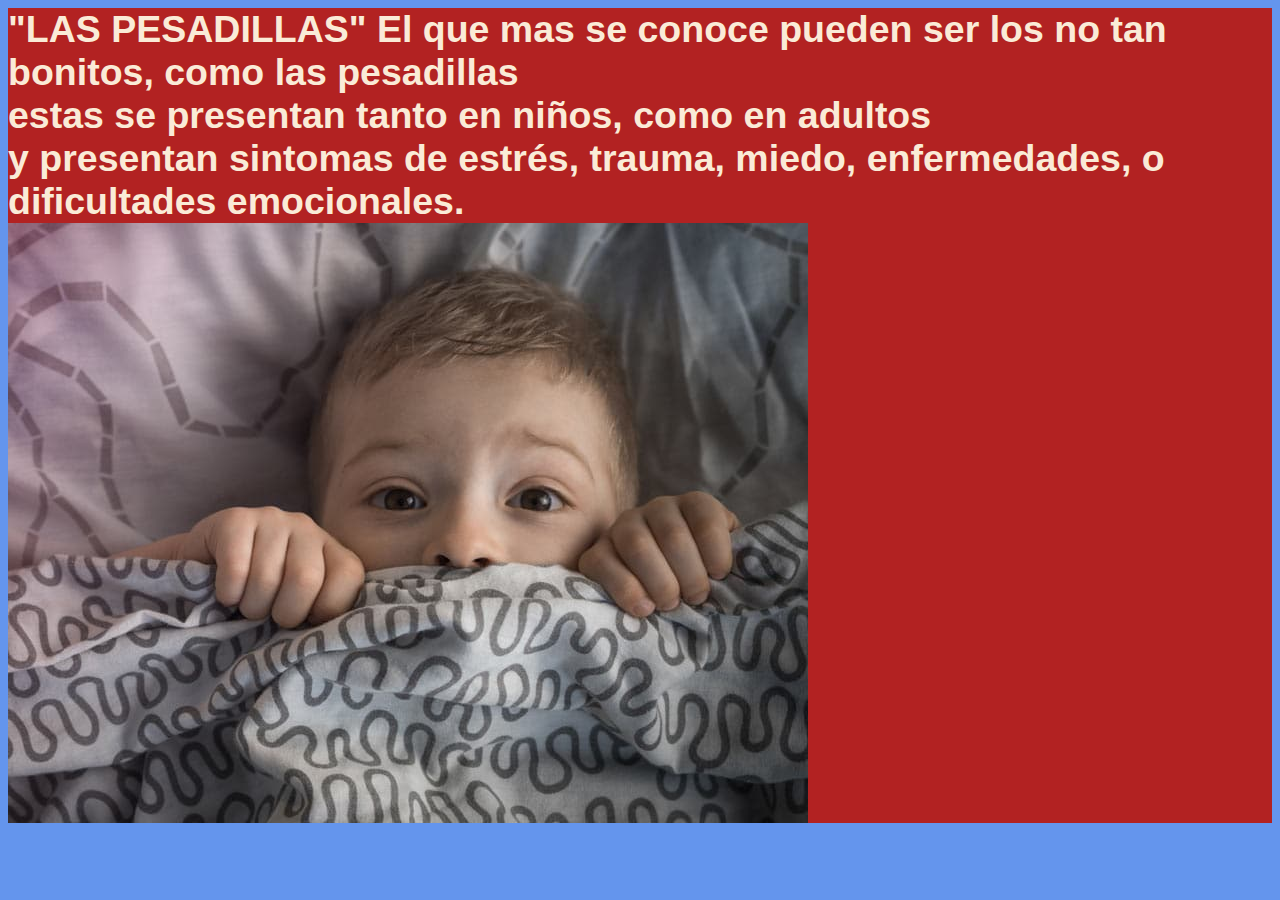
<file: cajas.html>
<html>
    <head>
        <link rel="stylesheet" href="estilos3.css">
        <body>
            <div class="caja">
               <h1>
                   <p>
                       <h2>
                           "LAS PESADILLAS" <width cursive "170"></width>
                           <width aria-label="80">El que mas se conoce pueden ser los no tan bonitos, como las pesadillas <br>
                           estas se presentan tanto en niños, como en adultos <br>
                           y presentan sintomas de estrés, trauma, miedo, enfermedades, o dificultades emocionales. <br></width>
                           <img src="img3.jpg"> 
                       </h2>
                   </p>
               </h1> 
            </div>
        </body>
    </head>
</html>
</file>
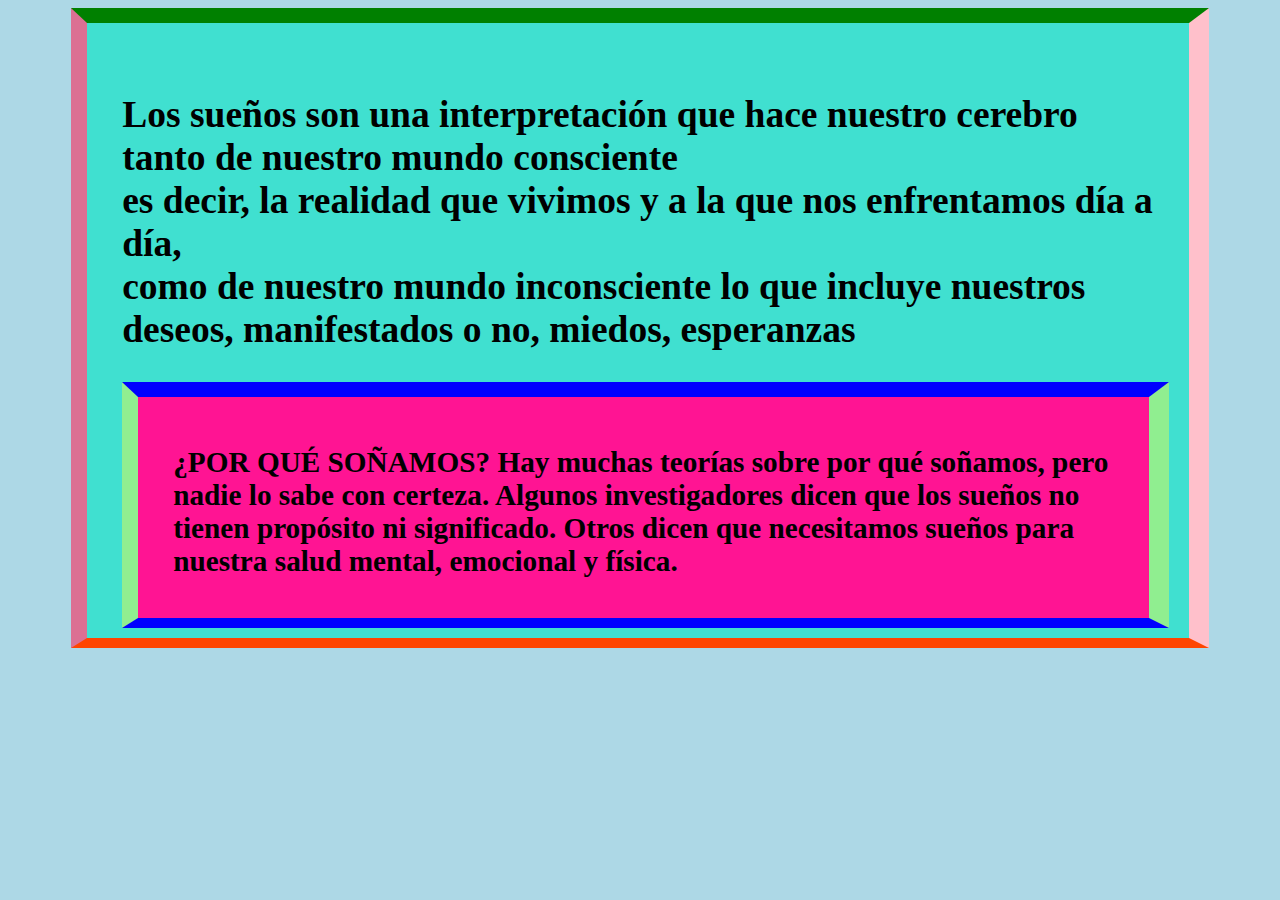
<file: contenedores.html>
<html>
    <head>
       <link rel="stylesheet" href="estilos2.css">
    </head>
        <body> 
            <div class="contenedor">
                <div class="caja-uno">
                    <h1>
                        <p>
                        
                            <h2>Los sueños son una interpretación que hace nuestro cerebro tanto de nuestro mundo consciente <br>
                            es decir, la realidad que vivimos y a la que nos enfrentamos día a día, <br>
                            como de nuestro mundo inconsciente lo que incluye nuestros deseos, manifestados o no, miedos, esperanzas <br></h2>
                        </p>
                    </h1>
                    <div class="caja-dos">
                        <p>
                            <h3>¿POR QUÉ SOÑAMOS?
                                Hay muchas teorías sobre por qué soñamos, pero nadie lo sabe con certeza. 
                                Algunos investigadores dicen que los sueños no tienen propósito ni significado. 
                                Otros dicen que necesitamos sueños para nuestra salud mental,
                                emocional y física.
                            </h3>
                        </p>
                    </div>
                </div>
            </div>
        </body>
    
</html>
</file>
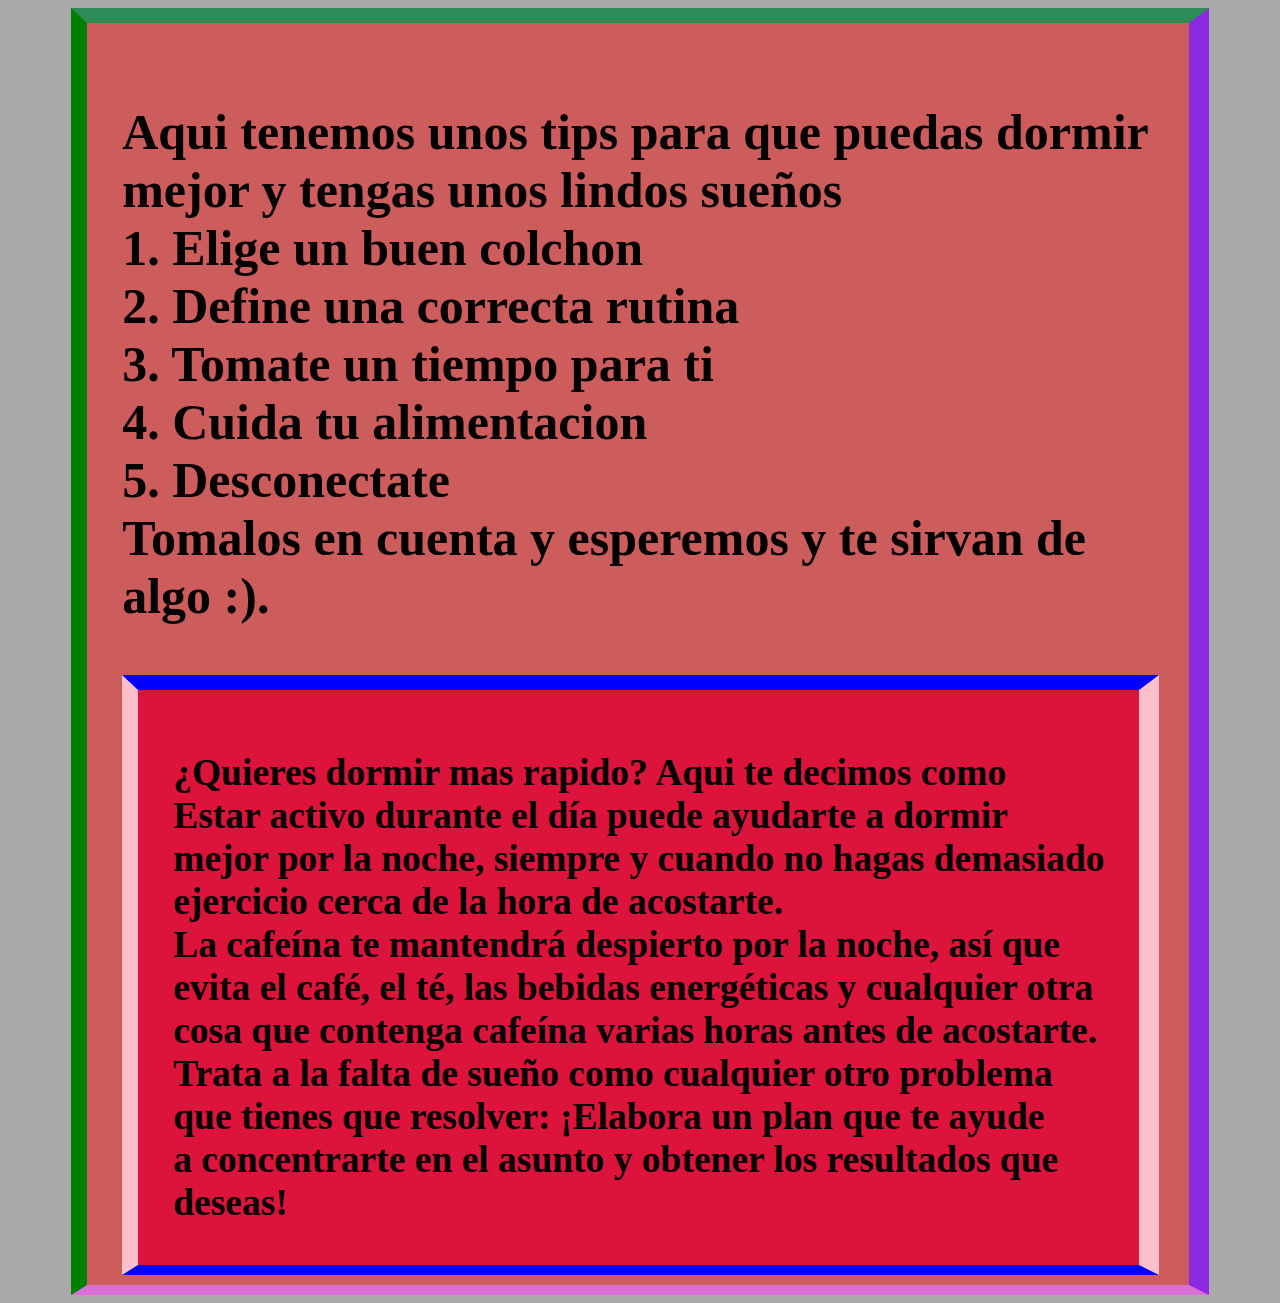
<file: Dulces.html>
<html>
    <head>
        <link rel="stylesheet" href="estilos8.css">
    </head>
    <body>
        <div class="contenedor">
            <div class="cajauno">
              <h1>
                  <p>
                      Aqui tenemos unos tips para que puedas dormir mejor y tengas unos lindos sueños <br>
                      1. Elige un buen colchon <br>
                      2. Define una correcta rutina <br>
                      3. Tomate un tiempo para ti <br>
                      4. Cuida tu alimentacion <br>
                      5. Desconectate <br>
                      Tomalos en cuenta y esperemos y te sirvan de algo :). <br>
                    </p>
              </h1> 
              <div class="cajados">
              <h2>
                  <p1>
                      ¿Quieres dormir mas rapido? Aqui te decimos como <br>
                      Estar activo durante el día puede ayudarte a dormir mejor por la noche, siempre y cuando no hagas demasiado ejercicio cerca de la hora de acostarte. <br>
                      La cafeína te mantendrá despierto por la noche, así que evita el café, el té, las bebidas energéticas y cualquier otra cosa que contenga cafeína varias horas antes de acostarte. <br>
                      Trata a la falta de sueño como cualquier otro problema que tienes que resolver: ¡Elabora un plan que te ayude <br>
                       a concentrarte en el asunto y obtener los resultados que deseas!<br>
                  </p1>
              </h2>
            </div> 
            </div>
        </div>
    </body>
</html>
</file>
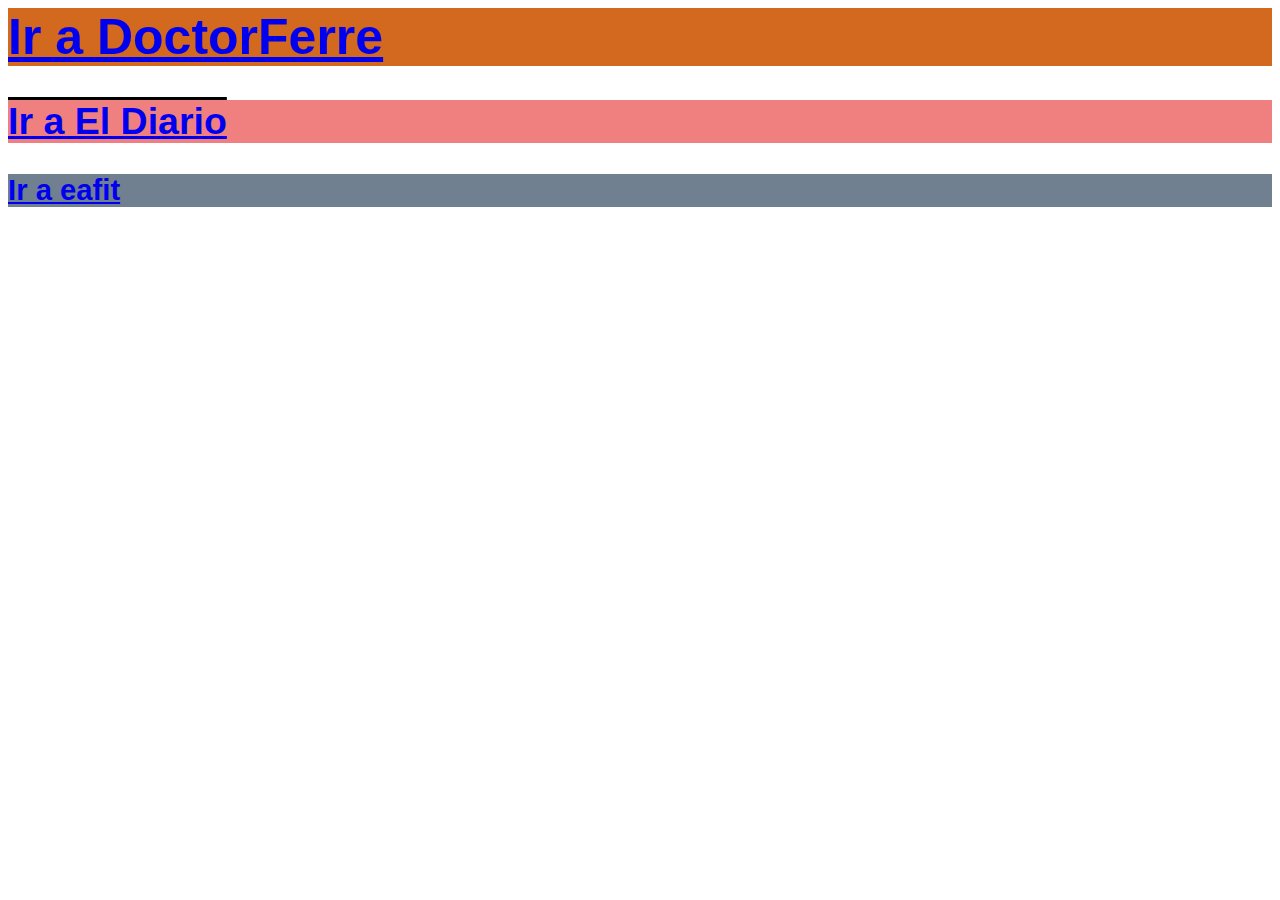
<file: links.html>
<html>
    <head>
        <link rel="stylesheet" href="estilos12.css">
        <title>LINKS DE MAS PAGINAS DE INFORMACION</title>
        
    </head>
    <body>
        <div class="caja-uno">
        <h1>
            <p1>
        <a href="https://doctorferre.com/mas-sobre-el-sueno/sueno-en-el-adulto/que-son-los-suenos/">Ir a DoctorFerre</a>
   </p1>
    </h1>
</div>
<div class="caja-dos">
     <h2>
         <p2>
        <a href="https://www.eldiario.es/consumoclaro/cuidarse/realmente-significado-profundo-suenos_1_8579065.html">Ir a El Diario</a>
    </p2>  
      </h2>
    </div>
    <div class="caja-tres">
    <h3>
        <p3>
        <a href="https://www.eafit.edu.co/ninos/reddelaspreguntas/Paginas/por-que-sonamos.aspx">Ir a eafit</a>
   </p3> </h3>
    </body>
</div>
</html>
</file>
<file: estilos3.css>
/* selector ID clase */
body{
    background: cornflowerblue;
}
.contenedor{
    width:90%;
    margin: auto;
}
.caja{
    background: firebrick;
    color:antiquewhite;
    font-size: 25px;
    font-family: Arial, Helvetica, sans-serif;
}
</file>
<file: estilos2.css>
/* modelo caja */

body {
    background: lightblue;
}
.contenedor{
    width: 90%;
    margin: auto;
}
.caja-uno{
   font-family: 'Times New Roman', Times, serif;
   text-decoration: double;
   background: turquoise;
   color: black;
   font-size: 25px;
   padding-left: 35px;
   padding-top: 20px;
   padding-right: 20px;
   padding-bottom: 10px;
   border-top:15px green solid;
   border-right:20px pink solid;
   border-bottom:10px orangered solid;
   border-left:16px palevioletred solid;

}
.caja-dos{
    background:deeppink;
   color: black;
   font-size: 25px;
   padding-left: 35px;
   padding-top: 20px;
   padding-right: 20px;
   padding-bottom: 10px;
   border-top:15px blue solid;
   border-right:20px lightgreen solid;
   border-bottom:10px blue solid;
   border-left:16px lightgreen solid;
}
</file>
<file: estilos8.css>
/* modelo contenedor */

body {
    background:darkgrey;
}
.contenedor{
    width: 90%;
    margin: auto;
}
.cajauno{
   background:indianred;
   color: black;
   font-size: 25px;
   padding-left: 35px;
   padding-top: 30px;
   padding-right: 30px;
   padding-bottom: 10px;
   border-top:15px seagreen solid;
   border-right:20px blueviolet solid;
   border-bottom:10px orchid solid;
   border-left:16px green solid;

}
.cajados{
    background:crimson;
    color: black;
    font-size: 25px;
    padding-left: 35px;
    padding-top: 30px;
    padding-right: 30px;
    padding-bottom: 10px;
    border-top:15px blue solid;
    border-right:20px pink solid;
    border-bottom:10px blue solid;
    border-left:16px pink solid;
   
}
</file>
<file: estilos12.css>
/* Estilo ID clase */
.body{
    background: darksalmon;
    width: 140%;
    text-decoration: underline;
    text-decoration: brown;
}
.contenedor{
    width:90%;
    margin:auto;
}
.caja-uno{
    background:chocolate;
    color:antiquewhite;
    font-size: 25px;
    font-family: Verdana, Geneva, Tahoma, sans-serif;
    text-decoration:double;
}
.caja-dos{
    background: lightcoral;
    color:black;
    font-size: 25px;
    font-family: 'Gill Sans', 'Gill Sans MT', Calibri, 'Trebuchet MS', sans-serif;
    text-decoration: overline;
}
.caja-tres{
    background:slategrey;
    color:wheat;
    font-size: 25px;
    font-family:'Segoe UI', Tahoma, Geneva, Verdana, sans-serif;
    text-decoration: dotted;
}
</file>
